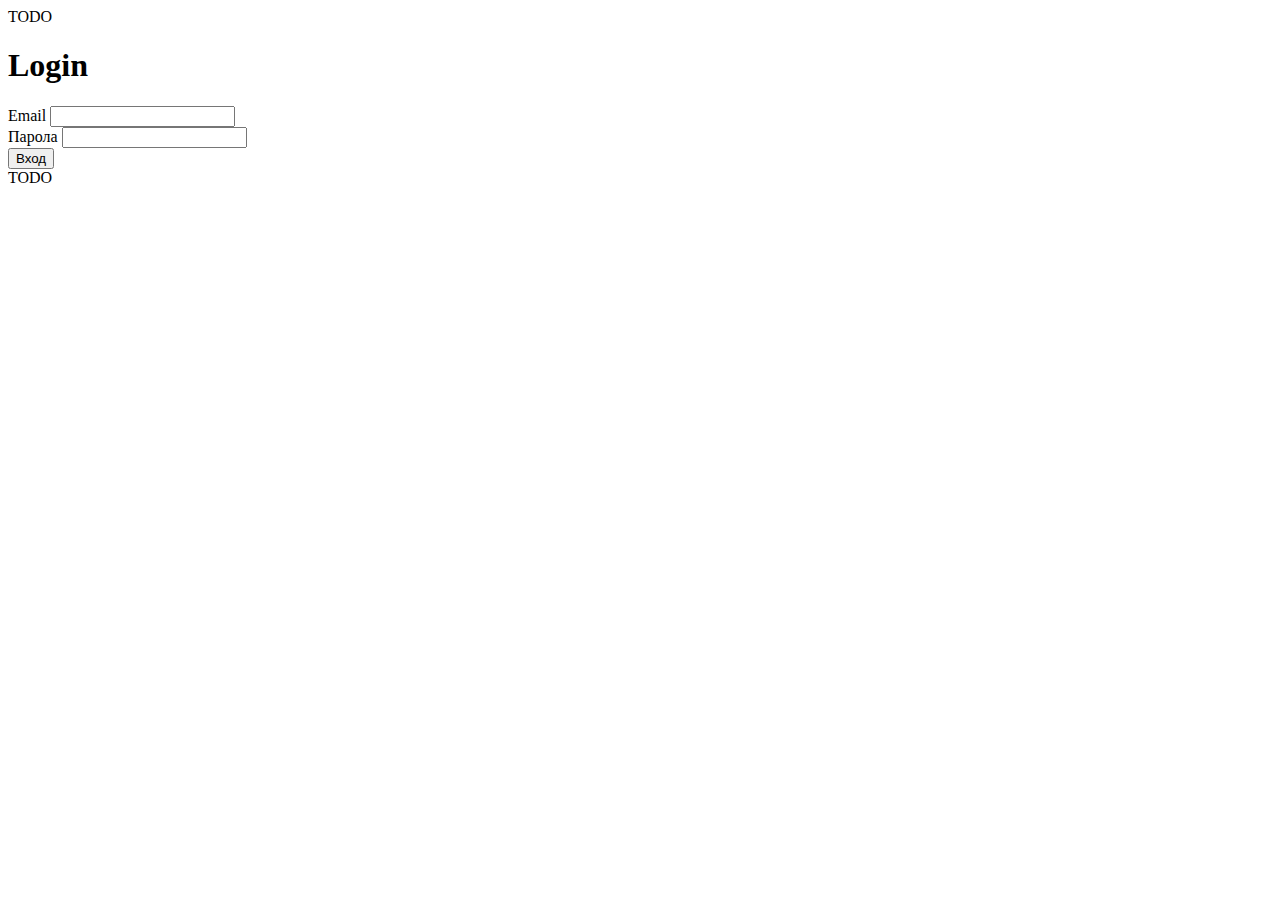
<file: frontend/login/index.html>
<!DOCTYPE html>
<html lang="en">
  <head>
    <meta charset="UTF-8" />
    <meta name="viewport" content="width=device-width, initial-scale=1.0" />
    <title>Login</title>
    <link rel="stylesheet" href="./styles.css" />
    <script src="./index.js" defer></script>
  </head>
  <body>
    <header>TODO</header>
    <main>
      <section id="form-container">
        <h1>Login</h1>
        <form id="login-form">
          <div>
            <label for="email">Email</label>
            <input id="email" type="email" name="email" required/>
          </div>
          <div>
            <label for="password">Парола</label>
            <input id="password" type="password" name="password" required/>
          </div>
          <div>
            <button>Вход</button>
          </div>
        </form>
      </section>
    </main>
    <footer>TODO</footer>
  </body>
</html>
</file>
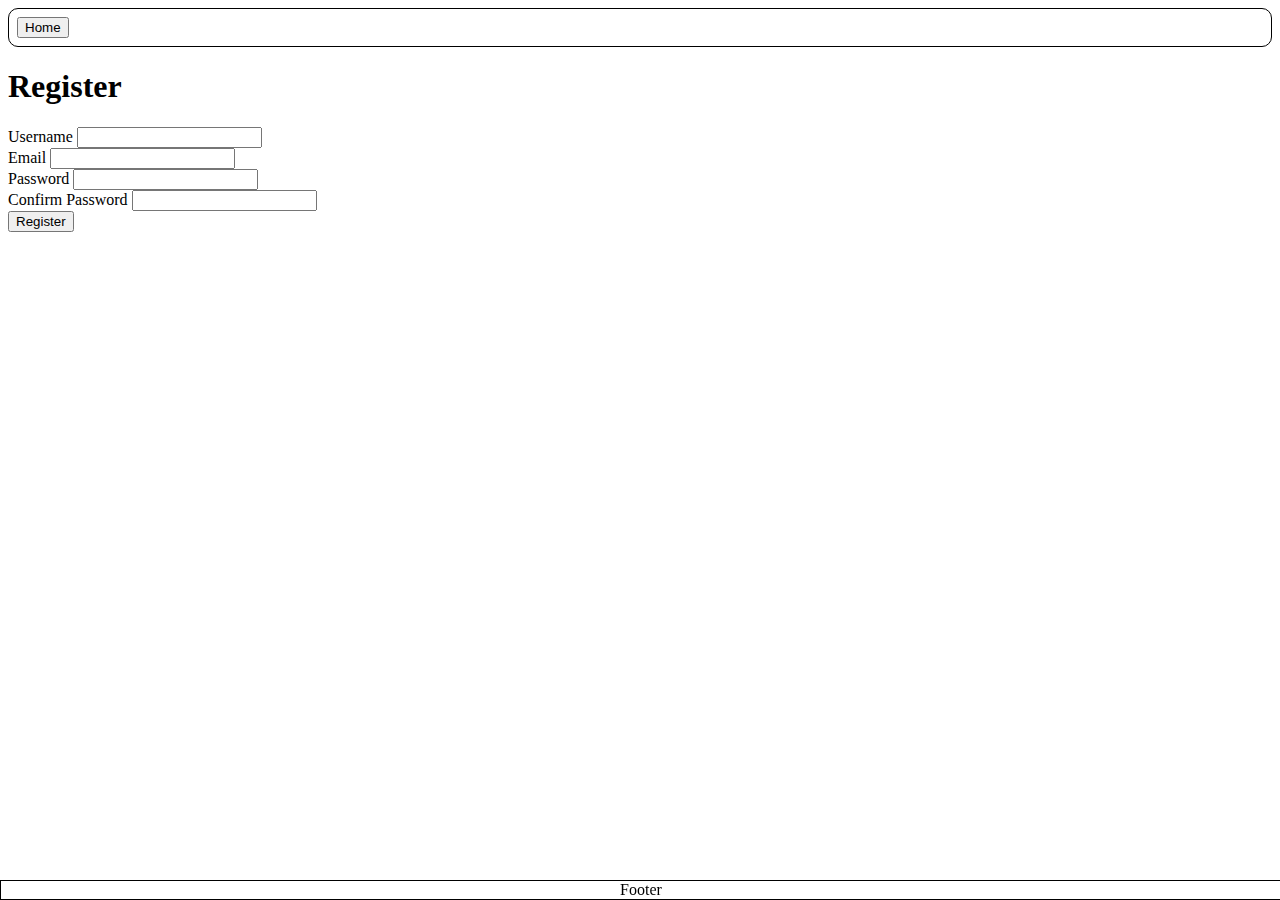
<file: frontend/register/index.html>
<!DOCTYPE html>
<html lang="en">
  <head>
    <meta charset="UTF-8" />
    <meta name="viewport" content="width=device-width, initial-scale=1.0" />
    <title>Register</title>
    <link rel="stylesheet" href="./styles.css" />
    <script src="./index.js" type="module" defer></script>
  </head>
  <body>
    <header>
      <section class="header-container">
        <a href="../index.html">
          <button>Home</button>
        </a>
      </section>
    </header>
    <main>
      <section id="form-container">
        <h1>Register</h1>
        <form id="register-form">
          <div>
            <label for="username">Username</label>
            <input id="username" type="text" name="username" required />
          </div>
          <div>
            <label for="email">Email</label>
            <input id="email" type="email" name="email" required />
          </div>
          <div>
            <label for="password">Password</label>
            <input id="password" type="password" name="password" required />
          </div>
          <div>
            <label for="confirmPassword">Confirm Password</label>
            <input
              id="confirmPassword"
              type="password"
              name="confirmPassword"
              required
            />
          </div>
          <div>
            <button>Register</button>
          </div>
        </form>
      </section>
    </main>
    <footer class="footer">Footer</footer>
  </body>
</html>
</file>
<file: frontend/login/styles.css>
.flex-container {
  display: flex;
}
</file>
<file: frontend/register/styles.css>
.header-container {
  display: flex;
  justify-content: start;
  flex-direction: row-reverse;

  border: solid 1px #000;
  border-radius: 10px;
}

.header-container > * {
  margin: 8px;
}

.main-container {
  display: flex;
  flex-direction: column;
  align-items: center;
}

.form-container {
  display: flex;
  flex-direction: column;
  align-items: center;
}

.footer {
  position: fixed;
  left: 0;
  bottom: 0;
  width: 100%;
  text-align: center;
  border: solid 1px #000;
}
</file>
